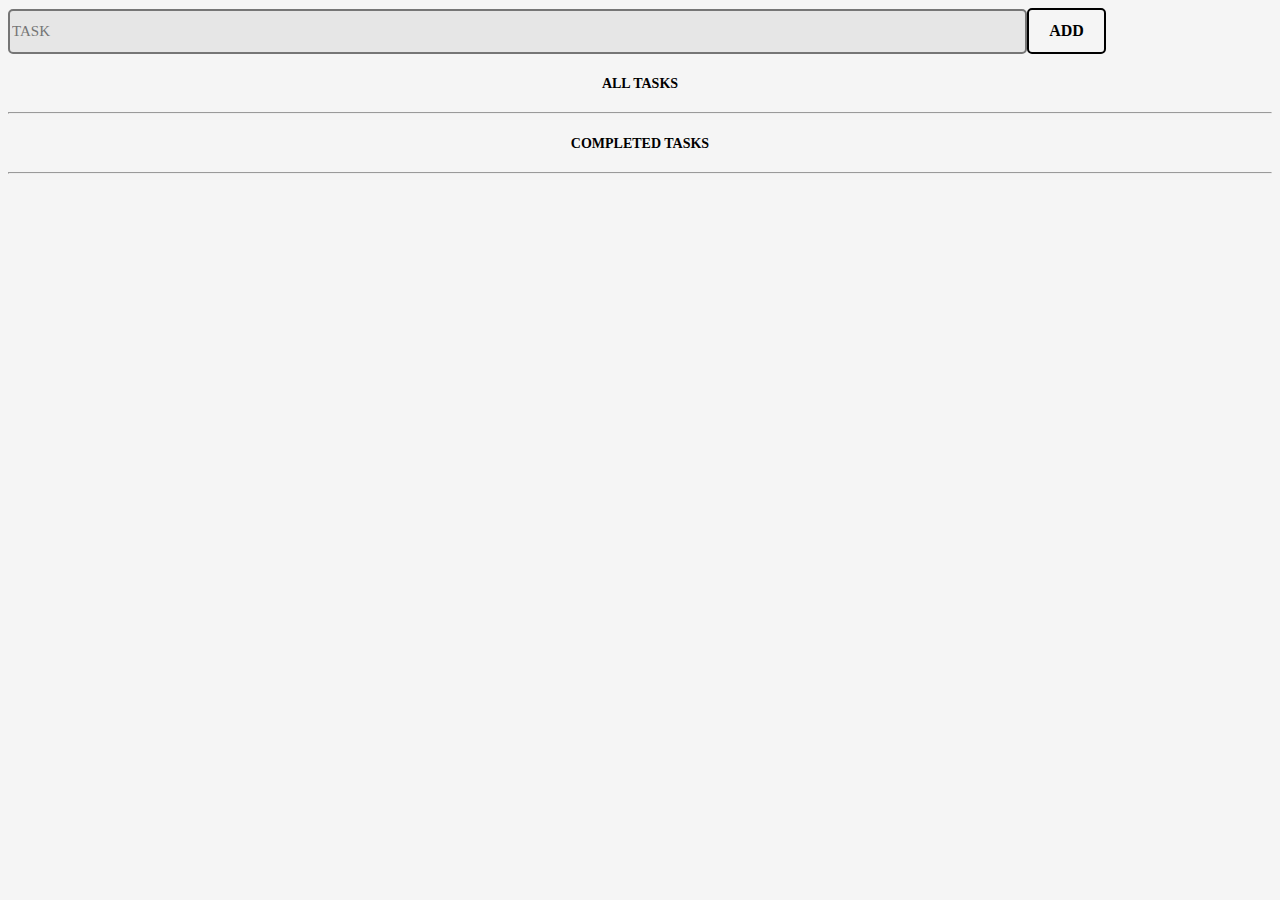
<file: 1 - to-do-list/index.html>
<!DOCTYPE html>
<html lang="en">
  <head>
    <meta charset="UTF-8" />
    <meta name="viewport" content="width=device-width, initial-scale=1.0" />
    <title>To-do list</title>

    
    <link rel="stylesheet" href="main.css" />
  </head>
  <body>
      <div class="container">      
        <input class="input1" id="inputTask" type="text" placeholder="TASK" name="task"></input><button class="btn" id="btn">ADD</button>
      </div>
      <div class="container">
        <center>
        <h4 >ALL TASKS</h4>
          <div id="task-list"></div>
        <hr />
          <h4 >COMPLETED TASKS</h4>
            <div id="complete-list"></div>
          <hr />
          </center>
    </div>
    <!-- javascript -->
    <script src="aula.js"></script>
  </body>
</html>
</file>
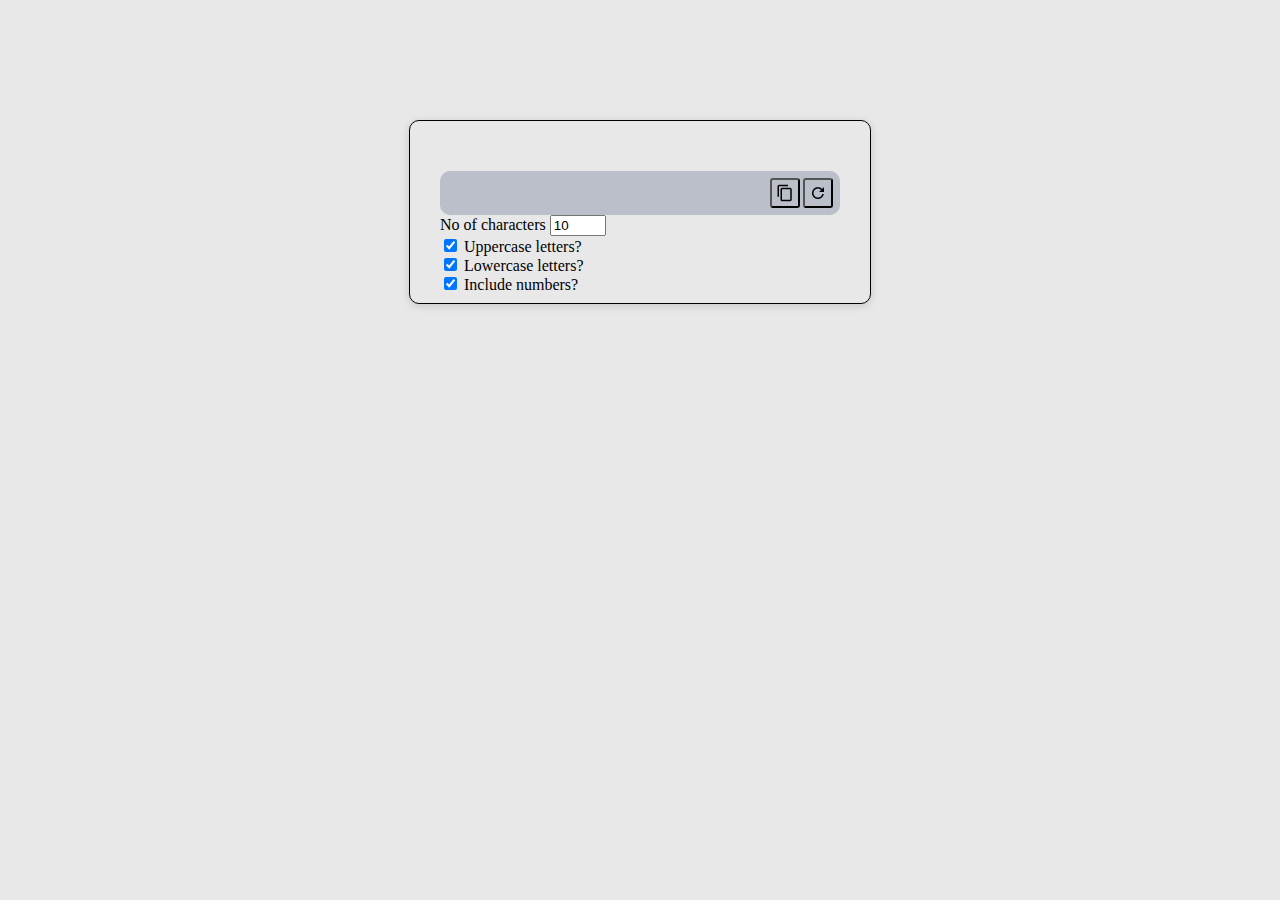
<file: 2 - password generator/index.html>
<html lang="en">
<head>
    <meta charset="UTF-8">
    <meta name="viewport" content="width=device-width, initial-scale=1.0">
    <title>Password Generator</title>

    <link rel="stylesheet" href="main.css" />
</head>
<body>
    <div class="container">
        <div class="result-container">
            <span id="result"></span>
            <button class="btn" id="clipboard">
                <i class="clipboard"></i>
            </button>
            <button class="btn-refresh" id="refresh">
                <i class="refresh"></i>
            </button>
        </div>
        <div class="settings">
            <div class="setting">
                <label>No of characters</label>
                <input type="number" id="length" min='4' max='20' value='10' />
            </div>
            <div class="setting">
                <input type="checkbox" id="uppercase" checked />
                <label>Uppercase letters?</label> 
            </div>
            <div class="setting">
                <input type="checkbox" id="lowercase" checked />
                <label>Lowercase letters?</label> 
            </div>
            <div class="setting">
                <input type="checkbox" id="numbers" checked />
                <label>Include numbers?</label> 
            </div>
        </div>
    </div>
    <script src="script.js"></script>    
</body>
</html>
</file>
<file: 1 - to-do-list/main.css>
body {
  background: whitesmoke;
  color: var(--clr-grey-1);
  line-height: 1.5;
  font-size: 0.875rem;
} 

.btn {
  font-family: var(--ff-primary);
  text-transform: uppercase;
  background: transparent;
  color: var(--clr-black);
  letter-spacing: var(--spacing);
  font-weight: 700;
  border: 2px solid;
  cursor: pointer;
  border-radius: 5px;
  font-size: 1rem;
  padding: 0.75rem 1.25rem;
  border-color: black;
  border-style: double;
}

.input1 {
  height: 39px;
  width: 80%;
  border-radius: 5px;
  background: #e6e6e6;
  font-family: Montserrat-Bold;
  font-size: 15px;
  line-height: 1.5;
  color: #666;
  border-style: double;
}

.container {
  justify-content: center;
  align-items: center;
}

#task-list{
  align-items: center;
  justify-content: center;
} 

.complete-task{
  text-decoration: line-through;
  color: red;
}

checked-task {
    float: right;
    cursor: pointer;
    color: aqua;
    font-size: 18px;
    font-weight: bold;
    padding-right: 5px;
}

.remove-task {
    float: right;
    cursor: pointer;
    color: red;
    font-size: 18px;
    font-weight: bold;
    padding-left: 5px;
}

ul {
  list-style: circle inside; 
}
ol {
  list-style: decimal inside; 
}

ol, ul {
  padding-left: 0;
  margin-top: 0; 
}
ul ul,
ul ol,
ol ol,
ol ul {
  margin: 1.5rem 0 1.5rem 3rem;
  font-size: 90%; 
}
li {
  margin-bottom: 1rem;
}
</file>
<file: 2 - password generator/main.css>
body {
    background-color: #e8e8e8;
}

.container{
    width: 400px;
    margin: 120px auto;
    padding: 50px 30px 10px 30px;
    background: #e8e8e8;
    line-height: 1px;
    border: 1px solid #000000;
    border-radius: 10px 10px;
    overflow: hidden;
    box-shadow: 0 2px 8px rgba(0,0,0,.15);
}

.result-container{
    background-color: whitesmoke;
    width: 100%;

}

.result-container {
	background-color: #bbbfca;
	display: flex;
	justify-content: flex-start;
	align-items: center;
	position: relative;
	font-size: 18px;
	letter-spacing: 1px;
	padding: 12px 10px;
	height: 20px;
    width: 95%;
    border-radius: 10px;
}

.result-container #result {
  	word-wrap: break-word;
	max-width: calc(100% - 40px);
}

.result-container .btn {
	font-size: 20px;
	position: absolute;
	top: 7px;
	right: 40px;
	height: 30px;
    width: 30px;
    border-radius: 3px;
    background: url(icons/copy.png) no-repeat;
    background-position: center;
}

.result-container .btn-refresh {
	font-size: 20px;
	position: absolute;
	top: 7px;
	right: 7px;
	height: 30px;
    width: 30px;
    border-radius: 3px;
    background: url(icons/refresh.png) no-repeat;
    background-position: center;
}
</file>
